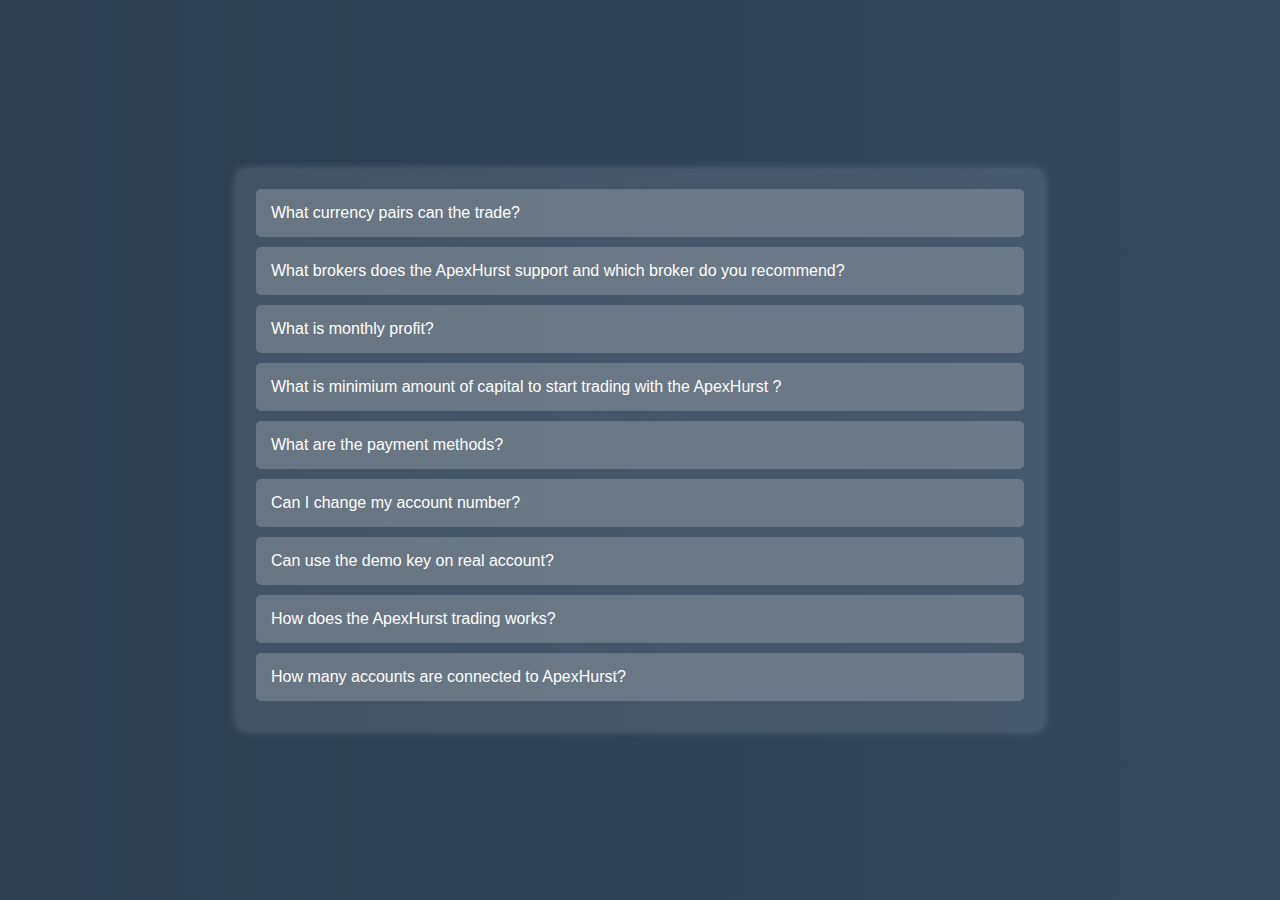
<file: FAQs.html>
<!DOCTYPE html>
<html lang="en">
<head>
    <meta charset="UTF-8">
    <meta name="viewport" content="width=device-width, initial-scale=1.0">
    <title>FAQ Accordion</title>
    <style>
        body {
            font-family: Arial, sans-serif;
            background: linear-gradient(to right, #2c3e50, #34495e);
            color: white;
            display: flex;
            justify-content: center;
            align-items: center;
            height: 100vh;
            margin: 0;
        }
        .faq-container {
            width: 60%;
            background: rgba(255, 255, 255, 0.1);
            border-radius: 10px;
            padding: 20px;
            box-shadow: 0px 0px 10px rgba(255, 255, 255, 0.2);
        }
        .faq-item {
            background: rgba(255, 255, 255, 0.2);
            border-radius: 5px;
            margin-bottom: 10px;
            overflow: hidden;
        }
        .faq-question {
            width: 100%;
            text-align: left;
            background: transparent;
            border: none;
            padding: 15px;
            color: white;
            font-size: 16px;
            cursor: pointer;
        }
        .faq-answer {
            max-height: 0;
            overflow: hidden;
            padding: 0 15px;
            transition: max-height 0.3s ease-in-out;
            background: rgba(255, 255, 255, 0.3);
            color: black;
        }
        .faq-item.active .faq-answer {
            max-height: 100px;
            padding: 15px;
        }
    </style>
</head>
<body>
    <div class="faq-container">
        <div class="faq-item">
            <button class="faq-question">What currency pairs can the trade?</button>
            <div class="faq-answer">ApexHurst Works with ALL forex currency pairs.</div>
        </div>
        <div class="faq-item">
            <button class="faq-question">What brokers does the ApexHurst support and which broker do you recommend?</button>
            <div class="faq-answer">While we don't recommend any brokers to our customers, here are brokers that have been tested by us and our customers have had positive results with: IC Markets, Pepperstone, Tickmill, RannForex, XM, FIBO Group, Coinexx, RoboForex, ThinkMarkets, Vantage, Oanda, MexAtlantic, Windsor, Exness, FXCM, 8Cap.</div>
        </div>
        <div class="faq-item">
            <button class="faq-question">What is monthly profit?</button>
            <div class="faq-answer">It depends on the market conditions, but around 2% to 10% based on your desire risk.</div>
        </div>
        <div class="faq-item">
            <button class="faq-question">What is minimium amount of capital to start trading with the ApexHurst ?</button>
            <div class="faq-answer">$600 minimum to start but we recommend $1000 for start.</div>
        </div>
        <div class="faq-item">
            <button class="faq-question">What are the payment methods?</button>
            <div class="faq-answer">You can pay by any master or visa card or you can pay by cryptos.</div>
        </div>
        <div class="faq-item">
            <button class="faq-question">Can I change my account number?</button>
            <div class="faq-answer">Yes, if you prove it, the account you are using has been deactivated.</div>
        </div>
        <div class="faq-item">
            <button class="faq-question">Can use the demo key on real account?</button>
            <div class="faq-answer">No, each key is provided specific to the account type.</div>
        </div>
        <div class="faq-item">
            <button class="faq-question">How does the ApexHurst trading works?</button>
            <div class="faq-answer">In the ApexHurst, an AI (Artificial Intelligence) trading plan tool which is used and it automatically trades on your behalf.</div>
        </div>
        <div class="faq-item">
            <button class="faq-question">How many accounts are connected to ApexHurst?</button>
            <div class="faq-answer">By purchasing , only 1 real account can be connected.</div>
        <!-- Add more FAQ items here following the same structure -->
    </div>
    
    <script>
        document.querySelectorAll('.faq-question').forEach(button => {
            button.addEventListener('click', () => {
                const faqItem = button.parentElement;
                faqItem.classList.toggle('active');
            });
        });
    </script>
</body>
</html>
</file>
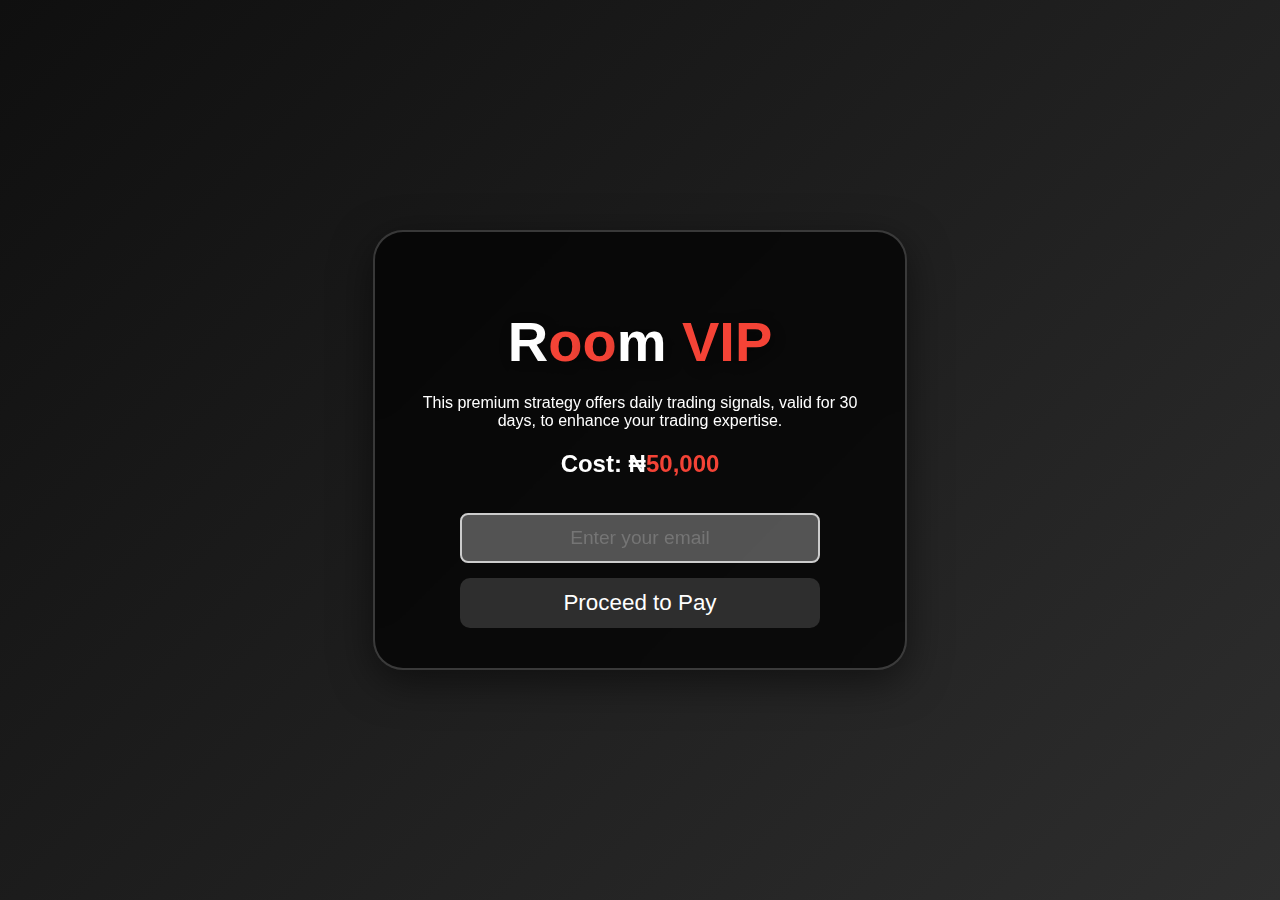
<file: trade7.html>
<!DOCTYPE html>
<html lang="en">
<head>
    <meta charset="UTF-8">
    <meta name="viewport" content="width=device-width, initial-scale=1.0">
    <title>VIP Strategy Access</title>
    <style>
         body {
    font-family: 'Helvetica Neue', sans-serif;
    background: linear-gradient(135deg, #0f0f0f, #2e2e2e);
    color: #fff;
    margin: 0;
    padding: 0;
    display: flex;
    justify-content: center;
    align-items: center;
    height: 100vh;
    text-align: center;
    overflow: hidden;
    background-size: cover;
}

h1 {
    font-size: 3.5em;
    margin-bottom: 20px;
    text-shadow: 4px 4px 20px rgba(0, 0, 0, 0.6);
    color: #fff;
    animation: fadeIn 1s ease-in-out;
}

.container {
    background: rgba(0, 0, 0, 0.7);
    border-radius: 30px;
    padding: 40px;
    width: 100%;
    max-width: 450px;
    box-shadow: 0 12px 40px rgba(0, 0, 0, 0.5);
    backdrop-filter: blur(12px);
    border: 2px solid rgba(255, 255, 255, 0.2);
    animation: slideUp 0.6s ease-in-out;
}

@keyframes fadeIn {
    from {
        opacity: 0;
        transform: translateY(30px);
    }
    to {
        opacity: 1;
        transform: translateY(0);
    }
}

@keyframes slideUp {
    from {
        transform: translateY(20px);
        opacity: 0;
    }
    to {
        transform: translateY(0);
        opacity: 1;
    }
}

.code-input {
    width: 100%;
    padding: 15px;
    margin: 20px 0;
    border: 2px solid #fff;
    border-radius: 12px;
    font-size: 1.2em;
    background: rgba(255, 255, 255, 0.2);
    color: #fff;
    text-align: center;
    box-sizing: border-box;
    transition: all 0.3s ease;
}

.code-input:focus {
    outline: none;
    border-color: #2575fc;
    background: rgba(255, 255, 255, 0.4);
    box-shadow: 0 0 8px rgba(37, 117, 252, 0.6);
}

.btn {
    width: 100%;
    padding: 15px;
    background-color: #121212;
    color: #fff;
    border: none;
    border-radius: 12px;
    font-size: 1.3em;
    cursor: pointer;
    transition: background-color 0.3s ease, transform 0.2s ease, box-shadow 0.3s ease;
    box-sizing: border-box;
}

.btn:hover {
    background-color: #45a049;
    transform: scale(1.05);
    box-shadow: 0 5px 20px rgba(37, 117, 252, 0.5);
}

.btn:disabled {
    background-color: #555;
    cursor: not-allowed;
}

.error, .success {
    font-size: 1.2em;
    margin-top: 15px;
    font-weight: bold;
}

.error {
    color: #f44336;
}

.success {
    color: #4CAF50;
}

.expiration {
    font-size: 0.95em;
    color: #fff;
    opacity: 0.8;
    margin-top: 10px;
}

.email-input {
    width: 80%;
    max-width: 400px;
    padding: 12px;
    margin: 15px 0;
    border: 2px solid #ccc;
    border-radius: 8px;
    font-size: 1.2em;
    background: rgba(255, 255, 255, 0.3);
    color: #fff;
    text-align: center;
    transition: all 0.3s ease;
    box-sizing: border-box;
}

.email-input:focus {
    outline: none;
    border-color: #2575fc;
    background: rgba(255, 255, 255, 0.5);
}

#proceed-btn {
    width: 80%;
    padding: 12px 25px;
    background-color: #2e2e2e;
    color: white;
    border: none;
    border-radius: 10px;
    font-size: 1.4em;
    cursor: pointer;
    transition: background-color 0.3s ease, transform 0.3s ease;
}

#proceed-btn:hover {
    background-color: #45a049;
    transform: scale(1.05);
}

#proceed-btn:disabled {
    background-color: #ccc;
    cursor: not-allowed;
}
    </style>
</head>

<body>
    <div id="description-section" class="container">
        <h1>R<span style="color: #f44336;">o</span><span style="color: #f44336;">o</span>m <span style="color: #f44336;">VIP</span></h1>
        <h2></h2>
        <p>This premium strategy offers daily trading signals, valid for 30 days, to enhance your trading expertise.</p>
        <h2>Cost: ₦<span style="color: #f44336;">50,000</span></h2>
        <input type="email" id="email-input" class="email-input" placeholder="Enter your email" required />
        <button id="proceed-btn" class="btn">Proceed to Pay</button>
    </div>

    <div id="code-section" class="container" style="display: none;">
        <h1>Unlock Your Access</h1>
        <p id="generated-code" class="code-display"></p>
        <input type="text" id="code-input" class="code-input" placeholder="Enter access code" />
        <button id="submit-btn" class="btn">Submit</button>
        <div id="status"></div>
        <p id="expiration" class="expiration"></p>
    </div>

    <script src="https://js.paystack.co/v1/inline.js"></script>
<script>
    const descriptionSection = document.getElementById('description-section');
    const codeSection = document.getElementById('code-section');
    const proceedBtn = document.getElementById('proceed-btn');
    const generatedCodeElement = document.getElementById('generated-code');
    const expirationElement = document.getElementById('expiration');
    const submitBtn = document.getElementById('submit-btn');

    // Initialize countdown on page load
    document.addEventListener('DOMContentLoaded', () => {
        const savedCodeData = JSON.parse(localStorage.getItem('generatedCodeData'));
        if (savedCodeData) {
            const currentTime = new Date().getTime();
            if (currentTime < savedCodeData.expiration) {
                showCodeSection(savedCodeData.code, savedCodeData.expiration);
            } else {
                expirationElement.textContent = 'This code has expired.';
                localStorage.removeItem('generatedCodeData');
                localStorage.removeItem('hasPaid');
            }
        }
    });

    if (localStorage.getItem('hasPaid') === 'true') {
        const savedCodeData = JSON.parse(localStorage.getItem('generatedCodeData'));
        if (savedCodeData) {
            showCodeSection(savedCodeData.code, savedCodeData.expiration);
        }
    }

    proceedBtn.addEventListener('click', () => {
        const emailInput = document.getElementById('email-input');
        const email = emailInput.value.trim();

        if (!email) {
            alert('Please enter a valid email address.');
            return;
        }

        const handler = PaystackPop.setup({
            key: 'pk_test_7c8e764ec8ab7b8b7d4b59c113550206716a16b4',
            email: email,
            amount: 50000 * 100,
            currency: 'NGN',
            callback: (response) => {
                alert(`Payment successful. Transaction ref: ${response.reference}`);
                const generatedCode = generateUniqueCode();
                const expirationTime = new Date().getTime() + 30 * 24 * 60 * 60 * 1000;

                const codeData = { code: generatedCode, expiration: expirationTime, used: false };
                localStorage.setItem('generatedCodeData', JSON.stringify(codeData));
                localStorage.setItem('hasPaid', 'true');

                showCodeSection(generatedCode, expirationTime);
            },
            onClose: () => alert('Payment was not completed.'),
        });

        handler.openIframe();
    });

    function generateUniqueCode() {
        const chars = 'ABCDEFGHIJKLMNOPQRSTUVWXYZ0123456789';
        let code = '';
        for (let i = 0; i < 8; i++) {
            code += chars.charAt(Math.floor(Math.random() * chars.length));
        }
        return code;
    }

    function showCodeSection(code, expirationTime) {
        descriptionSection.style.display = 'none';
        codeSection.style.display = 'block';
        generatedCodeElement.textContent = `Your access code: ${code}`;
        updateExpirationDisplay(expirationTime);

        const interval = setInterval(() => {
            const timeRemaining = expirationTime - new Date().getTime();
            if (timeRemaining <= 0) {
                clearInterval(interval);
                expirationElement.textContent = 'This code has expired.';
                localStorage.removeItem('generatedCodeData');
            } else {
                updateExpirationDisplay(expirationTime);
            }
        }, 1000);
    }

    function updateExpirationDisplay(expirationTime) {
        const timeRemaining = expirationTime - new Date().getTime();
        if (timeRemaining > 0) {
            const days = Math.floor(timeRemaining / (24 * 60 * 60 * 1000));
            const hours = Math.floor((timeRemaining % (24 * 60 * 60 * 1000)) / (60 * 60 * 1000));
            const minutes = Math.floor((timeRemaining % (60 * 60 * 1000)) / (60 * 1000));
            const seconds = Math.floor((timeRemaining % (60 * 1000)) / 1000);
            expirationElement.textContent = `Expires in: ${days}d ${hours}h ${minutes}m ${seconds}s`;
        } else {
            expirationElement.textContent = 'This code has expired.';
        }
    }

    submitBtn.addEventListener('click', () => {
        const codeInput = document.getElementById('code-input').value.trim();
        const status = document.getElementById('status');
        const savedCodeData = JSON.parse(localStorage.getItem('generatedCodeData'));

        if (!savedCodeData || savedCodeData.code !== codeInput) {
            status.innerHTML = '<span class="error">Invalid code</span>';
            return;
        }

        const currentTime = new Date().getTime();
        if (currentTime > savedCodeData.expiration) {
            status.innerHTML = '<span class="error">This code has expired.</span>';
            return;
        }

        if (savedCodeData.used) {
            status.innerHTML = '<span class="info">This code been used by you. Please wait...</span>';
            setTimeout(() => {
                window.location.href = 'https://t.me/+BYxWCP13GBliNDRk';
            }, 5000);
            return;
        }

        status.innerHTML = '<span class="success">Code accepted! Please wait...</span>';
        setTimeout(() => {
            savedCodeData.used = true;
            localStorage.setItem('generatedCodeData', JSON.stringify(savedCodeData));
            window.location.href = 'https://t.me/+BYxWCP13GBliNDRk';
        }, 5000);
    });
</script>

</body>
</html>
</file>
